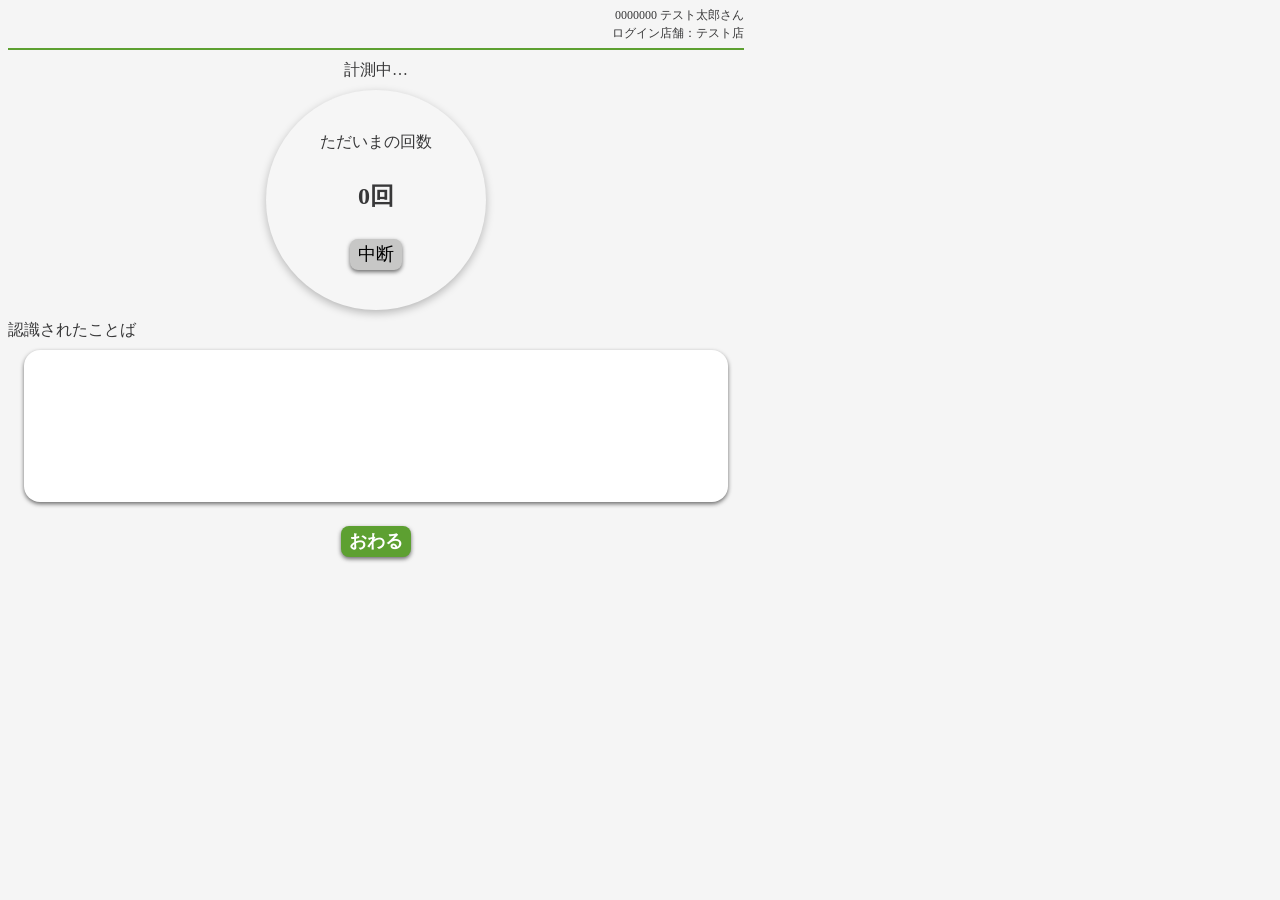
<file: counter.html>
<!doctype html>
<html lang="ja">
  <head>
    <meta charset="UTF-8">
    <title>あいさつカウンター</title>
    <meta name="description" content="継続的なあいさつにつなげよう">
    <meta name="viewport" content="width=device-width, initial-scale=1">
    <!-- CSS -->
      <link rel="stylesheet" href="ress.css">
      <link rel="stylesheet" href="style.css">
  </head>

  <body>
    <div class= "header-info">
    <p class="head">0000000 テスト太郎さん</p>
    <p class="head">ログイン店舗：テスト店</p>
      </div>
    
    <div class="align-center">
      <p id="status">計測中…</p>
    </div>
    
    <div class= "counter-circle">
      <p>ただいまの回数</p>
      <h2 id="count">0回</h2>
      <div class="btn-gray" id="pauseBtn">
      中断
    </div>
    </div>
    
    <p>認識されたことば</p>
    <div class="recognition-area">
    <div id="recognizedWords"></div>
    </div>
    
    <div class="align-center">
      <div class="btn-green" id="finishBtn">
      おわる
      </div>
    </div>

    <script>
const SpeechRecognition =
  window.SpeechRecognition ||
  window.webkitSpeechRecognition;
const recognition =
  new SpeechRecognition();
recognition.lang = "ja-JP";
recognition.continuous = true;
recognition.interimResults = false;

const recognizedWords =
  document.getElementById(
    "recognizedWords"
  );

const finishBtn =
  document.getElementById("finishBtn");
      
const pauseBtn =
  document.getElementById("pauseBtn");
const status =
  document.getElementById("status");

      let count = 0;
      let isPaused = false;
      const startTime = Date.now();

recognition.onresult = function(event){
  const text =
    event.results[
      event.results.length - 1
    ][0].transcript.trim();
  const p =
    document.createElement("p");
  if(text.includes("いらっしゃいませ") ||
    text.includes("ありがとう")){
    p.style.color = "red";
    count++;
    updateCount();
  }

  recognition.onend = function(){
  if(!isPaused){
    recognition.start();
  }
};
  
  p.textContent = text;
  recognizedWords.appendChild(p);
  recognizedWords.scrollTop =
    recognizedWords.scrollHeight;

};

  function updateCount(){
  document.getElementById("count")
    .textContent = count + "回";
}
      
window.onload = function(){
  recognition.start();
};

pauseBtn.onclick = function(){
  if(!isPaused){
    recognition.stop();
    status.textContent =
      "中断中";
    pauseBtn.textContent =
      "再開";
    isPaused = true;
  }else{
    recognition.start();
    status.textContent =
      "計測中…";
    pauseBtn.textContent =
      "中断";
    isPaused = false;
  }

};
      
 finishBtn.onclick = function(){
  const result =
    confirm(
      "本当に終わりますか？"
    );
  if(result){
    sessionStorage.setItem(
      "count",
      count
    );
    sessionStorage.setItem(
      "startTime",
      startTime
    );
    sessionStorage.setItem(
      "endTime",
      Date.now()
    );
    location.href =
      "result.html";
  }
};     
</script>
  </body>
</html>
</file>
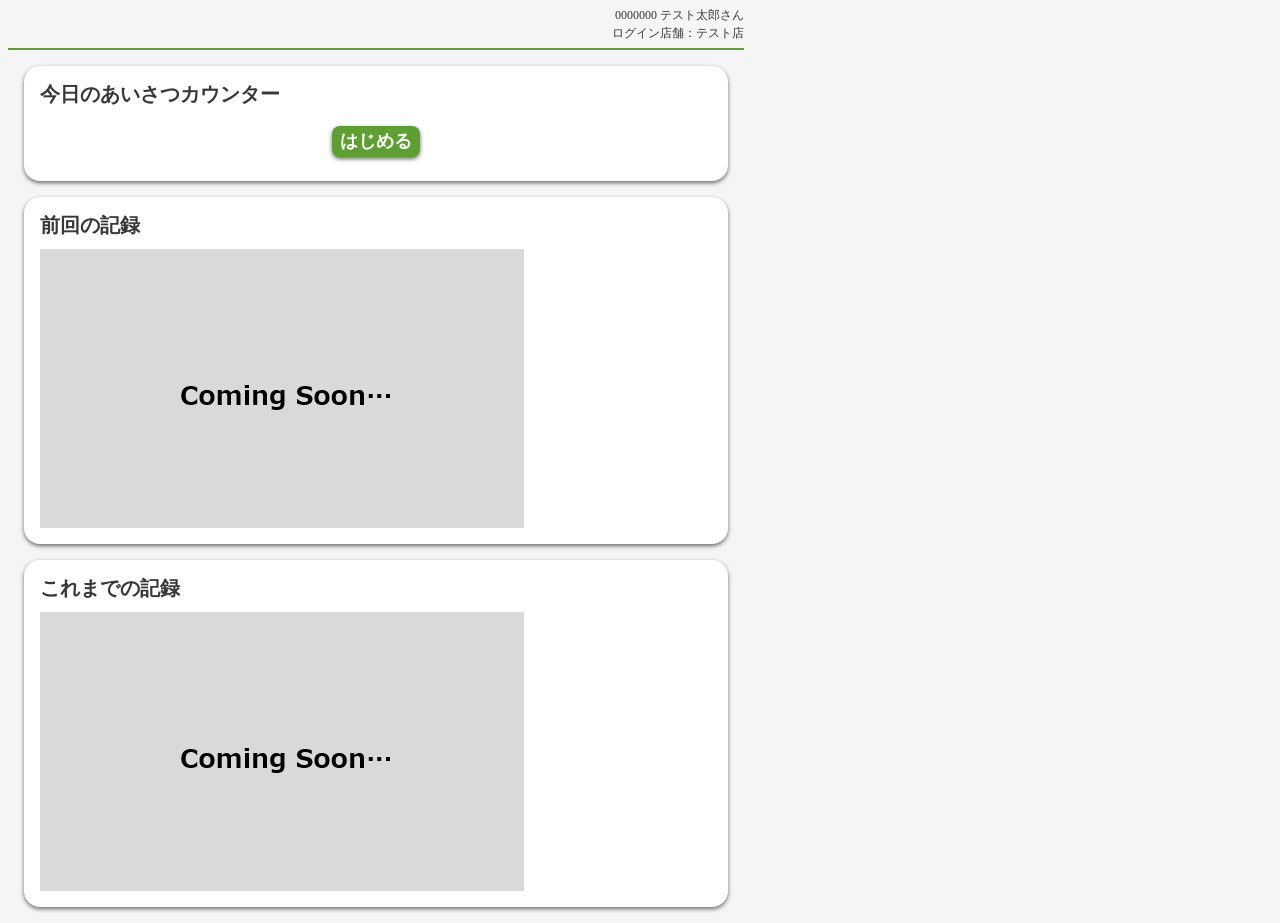
<file: index.pen.html>
<!doctype html>
<html lang="ja">
  <head>
    <meta charset="UTF-8">
    <title>あいさつカウンター</title>
    <meta name="description" content="継続的なあいさつにつなげよう">
    <meta name="viewport" content="width=device-width, initial-scale=1">
    <!-- CSS -->
      <link rel="stylesheet" href="ress.css">
      <link rel="stylesheet" href="style.css">
  </head>

  <body>
    <div class= "header-info">
    <p class="head">0000000 テスト太郎さん</p>
    <p class="head">ログイン店舗：テスト店</p>
      </div>
    
    <div class= "card">
      <h1>今日のあいさつカウンター</h1>
      <div class= "align-center">
        <a class="btn-green" href="counter.html">はじめる</a>
      </div>
    </div>
    
    <div class="card">
      <h1>前回の記録</h1>
      <div class="align-center">
        <img src="comingsoon.jpg" alt="Coming Soon">
      </div>
    </div>

     <div class="card">
      <h1>これまでの記録</h1>
      <div class="align-center">
        <img src="comingsoon.jpg" alt="Coming Soon">
      </div>
    </div>
  </body>
</html>
</file>
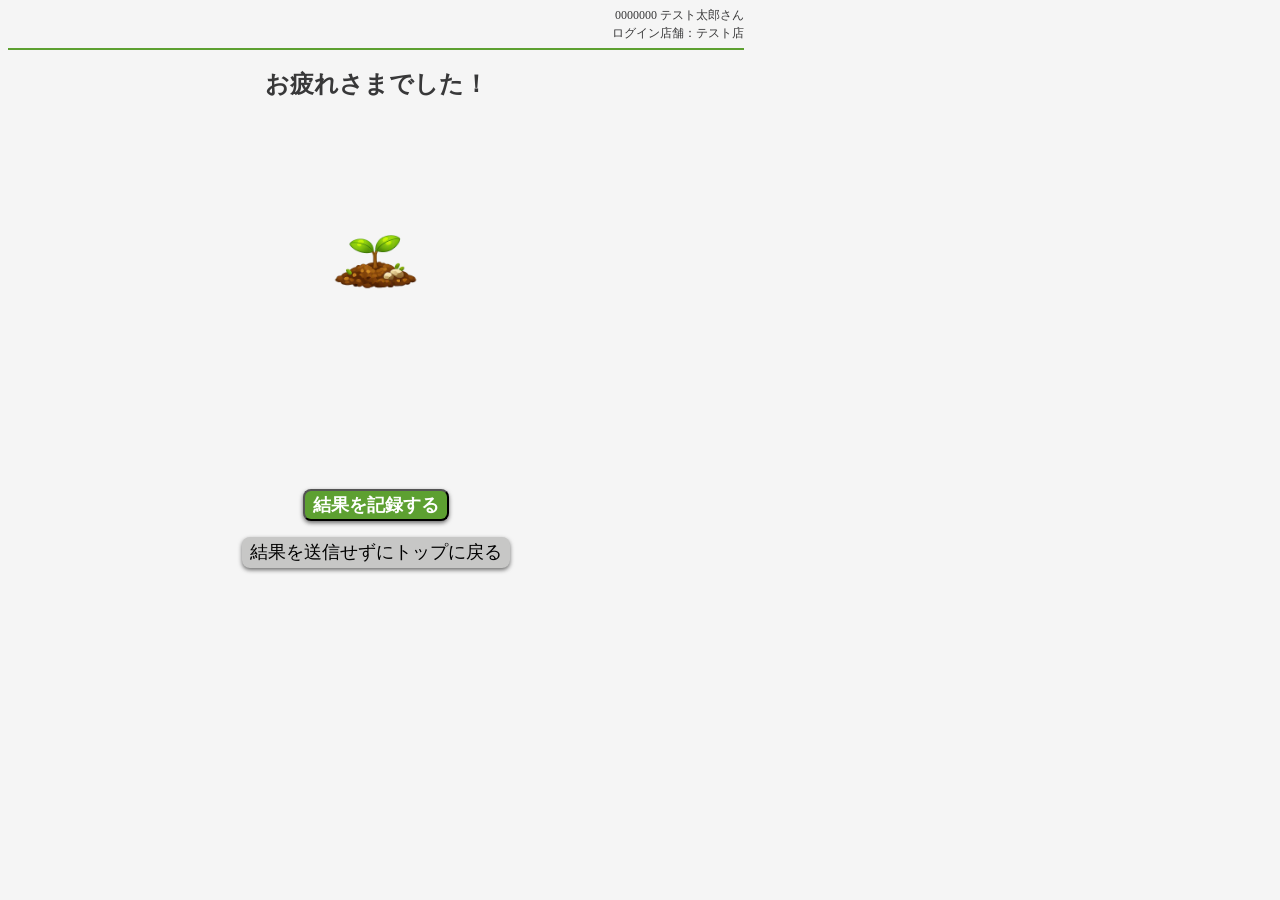
<file: result.html>
<!doctype html>
<html lang="ja">
  <head>
    <meta charset="UTF-8">
    <title>あいさつカウンター</title>
    <meta name="description" content="継続的なあいさつにつなげよう">
    <meta name="viewport" content="width=device-width, initial-scale=1">
    <!-- CSS -->
      <link rel="stylesheet" href="ress.css">
      <link rel="stylesheet" href="style.css">
  </head>
<body>
  
<div class="header-info">
  <p class="head">0000000 テスト太郎さん</p>
  <p class="head">ログイン店舗：テスト店</p>
</div>
  
<div class="align-center">
<h2>お疲れさまでした！</h2>
<p id="messageText" class="hidden"></p>

<div id="treeArea"></div>
  
<div id="resultInfo" class="hidden">
  <p id="countResult"></p>
  <p id="timeResult"></p>
  <p id="periodResult"></p>
</div>

  
<button class="btn-green" id="recordBtn">
結果を記録する
</button>
</div>

<div class="align-center">
<a href="index.pen.html">  
<div class="btn-gray" id="backBtn">
  
  結果を送信せずにトップに戻る
</div></a>

</div>
  
<script>
const count =
 Number(
   sessionStorage.getItem("count")
 );
  
const startTime =
 Number(
   sessionStorage.getItem("startTime")
 );

const endTime =
 Number(
   sessionStorage.getItem("endTime")
 );

const startDate = new Date(startTime);
const endDate = new Date(endTime);

const startHour =
  String(startDate.getHours()).padStart(2,"0");

const startMin =
  String(startDate.getMinutes()).padStart(2,"0");

const endHour =
  String(endDate.getHours()).padStart(2,"0");

const endMin =
  String(endDate.getMinutes()).padStart(2,"0");

document.getElementById(
  "periodResult"
).textContent =
  `計測時刻：${startHour}:${startMin} ～ ${endHour}:${endMin}`;

const durationSec =
 Math.floor(
   (endTime - startTime) / 1000
 );

const minutes =
 Math.floor(durationSec / 60);

const seconds =
 durationSec % 60;

document.getElementById(
  "countResult"
).textContent =
  `回数：${count}回`;

document.getElementById(
  "timeResult"
).textContent =
  `計測時間：${minutes}分${seconds}秒`;
  
const treeArea =
  document.getElementById("treeArea");

const durationMinute =
  durationSec / 60;

const rate =
  count / durationMinute;

const messageText =
 document.getElementById("messageText");
if(rate >= 5){
  treeArea.innerHTML =
    '<img src="flower-tree.png" id="treeImage" class="tree-grow">';
  messageText.textContent =
    "今日は笑顔の木に綺麗な花が咲きました！";
}
else if(rate >= 1){
  treeArea.innerHTML =
    '<img src="grown-tree.png" id="treeImage" class="tree-grow">';
  messageText.textContent =
    "今日も笑顔の木は元気に成長しました！";
}
else{
  treeArea.innerHTML =
    '<img src="sapling.png" id="treeImage" class="tree-grow">';
  messageText.textContent =
    "笑顔の木はまだ苗木です。次はもっと育ててみましょう！";
}

const treeImage =
 document.getElementById("treeImage");
treeImage.classList.add(
 "grow-animation"
);
setTimeout(function(){
  messageText.classList.remove(
    "hidden"
  );
  messageText.classList.add(
    "show"
  );
},2000);

const resultInfo =
 document.getElementById("resultInfo");
setTimeout(function(){
  resultInfo.classList.remove(
    "hidden"
  );
  resultInfo.classList.add(
    "show"
  );
},3000);

</script>

</body>
</html>
</file>
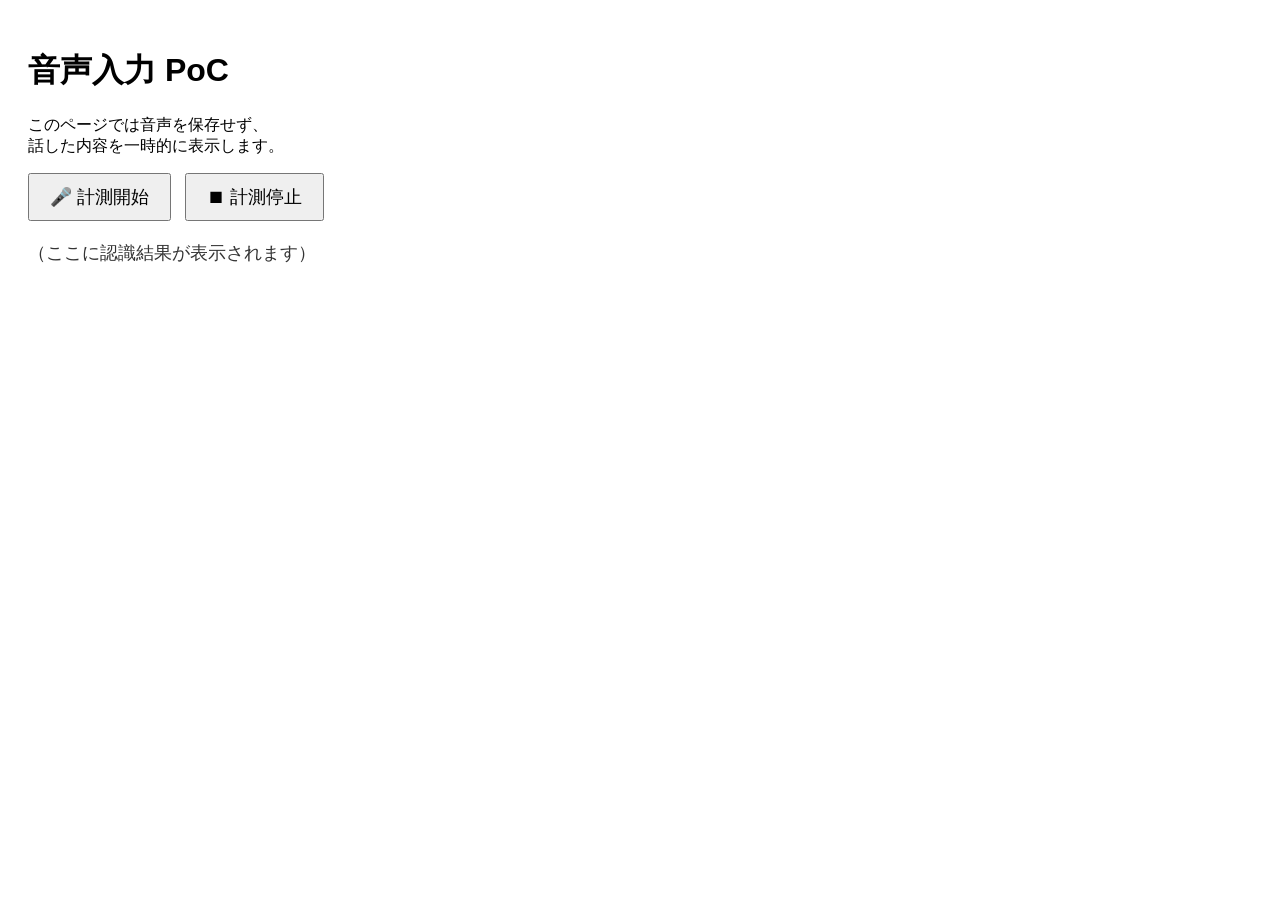
<file: speech_test.html>
<!DOCTYPE html>
<html lang="ja">
<head>
  <meta charset="UTF-8">
  <title>音声入力 PoC</title>
  <style>
    body {
      font-family: sans-serif;
      padding: 20px;
    }
    button {
      font-size: 18px;
      padding: 10px 20px;
      margin-right: 10px;
    }
    #result {
      margin-top: 20px;
      font-size: 18px;
      color: #333;
      white-space: pre-wrap;
    }
  </style>
</head>
<body>

  <h1>音声入力 PoC</h1>

  <p>
    このページでは音声を保存せず、<br>
    話した内容を一時的に表示します。
  </p>

  <button id="startBtn">🎤 計測開始</button>
  <button id="stopBtn">⏹ 計測停止</button>

  <div id="result">（ここに認識結果が表示されます）</div>

  <script>
    const SpeechRecognition =
      window.SpeechRecognition || window.webkitSpeechRecognition;

    if (!SpeechRecognition) {
      document.getElementById("result").textContent =
        "このブラウザは音声入力に対応していません。";
    } else {
      const recognition = new SpeechRecognition();
      recognition.lang = "ja-JP";
      recognition.interimResults = true;
      recognition.continuous = true;

      const resultDiv = document.getElementById("result");

      recognition.onresult = (event) => {
        let text = "";
        for (let i = event.resultIndex; i < event.results.length; i++) {
          text += event.results[i][0].transcript;
        }
        resultDiv.textContent = text;
      };

      recognition.onerror = (event) => {
        resultDiv.textContent = "エラー: " + event.error;
      };

      document.getElementById("startBtn").onclick = () => {
        resultDiv.textContent = "（聞き取り中…）";
        recognition.start();
      };

      document.getElementById("stopBtn").onclick = () => {
        recognition.stop();
      };
    }
  </script>

</body>
</html>
</file>
<file: ress.css>
/**
 * uaplus.css version 0.4.1
 */

/**
 * Wrapping everything in a cascade layer ensures that selectors
 * in UA+ have the lowest specificty or the highest when using
 * !important.
 */
@layer uaplus-reset-styles {
	/**
   * Different box model
   * 
   * We use the traditional box model, where the padding and border 
   * of the element is drawn inside and not outside the specified 
   * width and height. That makes combining relative and absolute 
   * units in properties like <code>inline-size</code> and 
   * <code>block-size</code> easier.
   * 
   * See https://en.wikipedia.org/wiki/CSS_box_model
   */
	*,
	*::after,
	*::before {
		box-sizing: border-box;
	}

	/**
   * Improve focus styles
   *
   * Add spacing between content and its focus outline.
   */
	:focus-visible {
		outline-offset: 3px;
	}

	/**
   * Disable text size adjustment
   * 
   * To improve readability on non-mobile optimized websites, browsers
   * like mobile Safari increase the default font size when you switch
   * a website from portrait to landscape. We don't want that for our 
   * optimized sites.
   *
   * See https://kilianvalkhof.com/2022/css-html/your-css-reset-needs-text-size-adjust-probably/
   */
	html {
		-webkit-text-size-adjust: none;
		text-size-adjust: none;
	}

	/**
   * Increase line height
   *
   * Long paragraphs are easier to read if the line height is higher.
   */
	html {
		line-height: 1.5;
	}

	/**
   * Add scrollbar gutter
   *
   * Prevent the page from “jumping” when switching from a long to a short page.
   *
   */
	html {
		scrollbar-gutter: stable;
	}

   /**
   * Disable subpixel antialiasing on macOS
   * 
   * Text in browsers on macOS is rendered thicker than on other operating systems.
   * With this rule fonts are rendered closer in weight to other operating systems.
   * 
   * See https://dbushell.com/2024/11/05/webkit-font-smoothing/
   */
   body {
      -webkit-font-smoothing: antialiased;
   }

	/**
   * Remove UA styles for h1s nested in sectioning content
   *
   * Nesting h1s in section, articles, etc., shouldn't influence the 
   * styling of the heading since nesting doesn't influence 
   * semantics either.
   * 
   * See https://github.com/whatwg/html/issues/7867#issuecomment-2632395167
   * See https://github.com/whatwg/html/pull/11102
   * See https://html.spec.whatwg.org/#sections-and-headings
   */
	h1 {
		font-size: 2em;
		margin-block: 0.67em;
	}

  /**
   * Smaller default line heights for headings
   */
   h1, h2, h3 {
      line-height: 1.2;
   }

	/**
   * Improve abbreviations with titles
   * 
   * The abbr element with the title isn't helpful regarding 
   * accessibility because support is inconsistent, and it's only 
   * accessible to some users. Still, it's commonly used. 
   * This rule shows a dotted underline on abbreviations in all 
   * browsers (there's a bug in Safari) and changes the cursor.
   * 
   * See https://adrianroselli.com/2024/01/using-abbr-element-with-title-attribute.html
   */
	abbr[title] {
		cursor: help;
		text-decoration-line: underline;
		text-decoration-style: dotted;
	}

	/**
   * Optimize mark element in Forced Colors Mode
   *
   * The colors of the mark element don't change in Forced Colors Mode,
   * which can be problematic. Use system colors instead.
   * 
   * See https://adrianroselli.com/2017/12/tweaking-text-level-styles.html#MarkWHCM
   */
	@media (forced-colors: active) {
		mark {
			color: HighlightText;
			background-color: Highlight;
		}
	}

	/**
   * Avoid overflow caused by embedded content
   * 
   * Ensure that embedded content (audio, video, images, etc.) 
   * doesn't overflow its container.
   */
	audio,
	iframe,
	img,
	svg,
	video {
		max-block-size: 100%;
		max-inline-size: 100%;
	}

	/**
   * Prevent fieldsets from causing overflow
   *
   * Reset the default `min-inline-size: min-content` to prevent
   * children from stretching fieldsets
   *
   * See https://github.com/twbs/bootstrap/issues/12359
   * and https://html.spec.whatwg.org/multipage/#the-fieldset-and-legend-elements
   */
	fieldset {
		min-inline-size: 0;
	}

	/**
   * Turn labels into block elements
   * 
   * Labels for inputs, selects, and textarea should be block 
   * elements.
   */
	label:has(+ :where(input:not([type="radio"], [type="checkbox"]), select, textarea)) {
		display: block;
	}

	/**
   * Increase the block-size of textareas
   *
   * The default height of textareas is small. We increase it a bit.
   */
	textarea:not([rows]) {
		min-block-size: 6em;
	}

	/**
   * Inherit font styling in form elements
   * 
   * buttons, inputs, selects, and textarea should have the same font
   * family and size as the rest of the page.
   */
	button,
	input,
	select,
	textarea {
		font-family: inherit;
		font-size: inherit;
	}

  /**
   * Use “not-allowed” cursor for all disabled elements
   */
  :disabled {
    cursor: not-allowed;
  }

	/**
   * Normalize search input styles
   *  
   * Remove the rounded corners of search inputs on macOS and IOS 
   * and normalize the background color
   */
	[type="search"] {
		-webkit-appearance: textfield;
	}

	/* iOS only */
	@supports (-webkit-touch-callout: none) {
		[type="search"] {
			border: 1px solid -apple-system-secondary-label;
			background-color: canvas;
		}
	}

	/**
   * Maintain direction in some input types
   * 
   * Some input types should remain left-aligned in right-to-left
   * languages,but only if the value isn't empty because the 
   * placeholder should be right-aligned.
   *
   * See https://rtlstyling.com/posts/rtl-styling#form-inputs
   */
	input:where([type="tel"], [type="url"], [type="email"], [type="number"]):not(:placeholder-shown) {
		direction: ltr;
	}

	/**
   * Improve table styling
   *  
   * 1. With the default styling, tables are hard to scan. These rules 
   * add padding and collapsed borders.
   * 2. Keep numbers aligned and consistent in tables, making data easier to read.
   */
	table {
		border-collapse: collapse; /* 1 */
		border: 1px solid; /* 1 */
    font-variant-numeric: tabular-nums lining-nums slashed-zero; /* 2 */
	}

	th,
	td {
		border: 1px solid;
		padding: 0.25em 0.5em;
		vertical-align: top;
	}

  /**
   * Dialogs
   *  
   * Make the backdrop in modal dialogs a bit darker.
   */

  dialog::backdrop {
		background: oklch(0% 0 0 / 0.5);
	}

	/**
   * Fading dialogs
   *  
   * Add fade in and fade out transitions for the dialog element
   * and backdrops
   */

   /* Transition property for dialogs */
  dialog {
    --_dialog-transition-speed: 150ms;
    --_dialog-transition: var(--_dialog-transition-speed);
  }

   /* Set it 0 for Safari when fading out because of a bug that occurs when you transition display */
  dialog:not(:modal) {
    --_dialog-transition: 0;
  }

  /* Reset the pervious change for Chromium browsers */
  dialog:-internal-dialog-in-top-layer {
  --_dialog-transition: var(--_dialog-transition-speed);
  }

	dialog,
	[popover],
	dialog::backdrop {
		opacity: 0;
		transition: opacity var(--_dialog-transition) ease-out, display var(--_dialog-transition) allow-discrete,
			overlay var(--_dialog-transition) allow-discrete;
	}
	dialog[open],
	:popover-open,
	dialog[open]::backdrop {
		opacity: 1;
	} 

	@starting-style {
		dialog[open],
		:popover-open,
		dialog[open]::backdrop {
			opacity: 0;
		}
	}

	/**
   * Increase specificity of [hidden]
   *  
   * Make it harder to accidentally unhide elements with the 
   * [hidden] attribute while still maintaining the until-found 
   * functionality.
   */
	[hidden]:not([hidden="until-found"]) {
		display: none !important;
	}

	/**
   * Turn images into block elements
   */
	img {
		display: block;
	}

	/**
   * Change cursor of <summary>
   *
   * By default, only the ::marker inside the summary uses the 
   * default cursor.
   */
	summary {
		cursor: default;
	}

	/**
   * Remove the default border from iframes
   */
	iframe {
		border: none;
	}

  
  /**
   * By default popovers look like modals without a backdrop.
   * This makes use of the implicit anchor in popvers to position
   * it closely to the trigger.
   */
  @supports(position-area: end) {
    [popover] {
      margin: 0;
      position-area: end span-end;
      position-try-fallbacks: flip-block, flip-inline, flip-block flip-inline;
    }
  }
}
</file>
<file: style.css>
@charset "UTF-8";
body {
    background-color: #f5f5f5;
    font-family: "Hiragino Sans", "ヒラギノ角ゴシック";
   color: #383839;
  max-width: 736px;
}
a{
  text-decoration: none;
}
img{
  max-width: 100%;
}
.align-center{
  text-align: center;
}
.head{
   color: #383839;
   font-size: 12px;
   font-weight: 400;
   text-align: right;
}
.header-info{
    border-bottom: 2px solid #5da031;
}
.card {
    background-color: #ffffff;
    margin: 16px;
    padding: 16px;
    border-radius:16px;
    box-shadow:0 2px 4px #6b6b6b;
}
.counter-circle{
  width:220px;
  height:220px;

  margin:auto;

  border-radius:50%;

  background:#f6f6f6;

  box-shadow:
      0 3px 8px rgba(0,0,0,.25);

  display:flex;
  flex-direction:column;
  justify-content:center;
  align-items:center;
}
.recognition-area{
  background-color:#ffffff;
  margin:16px;
  padding:12px;
  border-radius:16px;
  box-shadow:0 2px 4px #6b6b6b;
}

#recognizedWords{
  height:120px;
  overflow-y:auto;
  margin-top:8px;
}

#recognizedWords p{
  line-height:1.4;
  margin:4px 0;
}

.result-tree{
  width:120px;
  margin:16px auto;
}

.result-number{
  text-align:center;
}

.result-chart{
  margin-top:16px;
}

#treeArea{
  height:250px;
  overflow:hidden;
  text-align:center;
}

.tree-grow{
  width:220px;
  display:block;
  margin:auto;
}

.grow-animation{
  animation:growTree 2s ease-out forwards;
}
@keyframes growTree{
  from{
    clip-path: inset(100% 0 0 0);
  }
  to{
    clip-path: inset(0 0 0 0);
  }
}

.hidden{
  opacity:0;
}
.show{
  opacity:1;
  transition:1s;
}

.btn-green{
  display: inline-block;
  font-size: 18px;
  font-weight: 700;
  background-color: #5da031;
  color: #ffffff;
  border-radius: 8px;
  padding: 2px 8px;
  margin: 8px;
  box-shadow: 0 2px 4px #6b6b6b;
  transition: .5s;
}
.btn-green:hover{
  background-color: #406c23;
}
.btn-gray{
  display: inline-block;
  font-size: 18px;
  font-weight: 500;
  background-color: #c7c7c6;
  color: #000000;
  border-radius: 8px;
  padding: 2px 8px;
  margin: 8px;
  box-shadow: 0 2px 4px #6b6b6b;
  transition: .5s;
}
.btn-gray:hover{
  background-color: #a6a7a5;
}

h1{margin:0 0 12px;
   font-size: 20px;
   font-family: "Hiragino Sans", "ヒラギノ角ゴシック";
   font-weight: 700;
  }
p{
  color: #383839;
  font-size:16px;
  font-family: "Hiragino Sans", "ヒラギノ角ゴシック";
  font-weight: 500;
  line-height:0.5;
}
</file>
